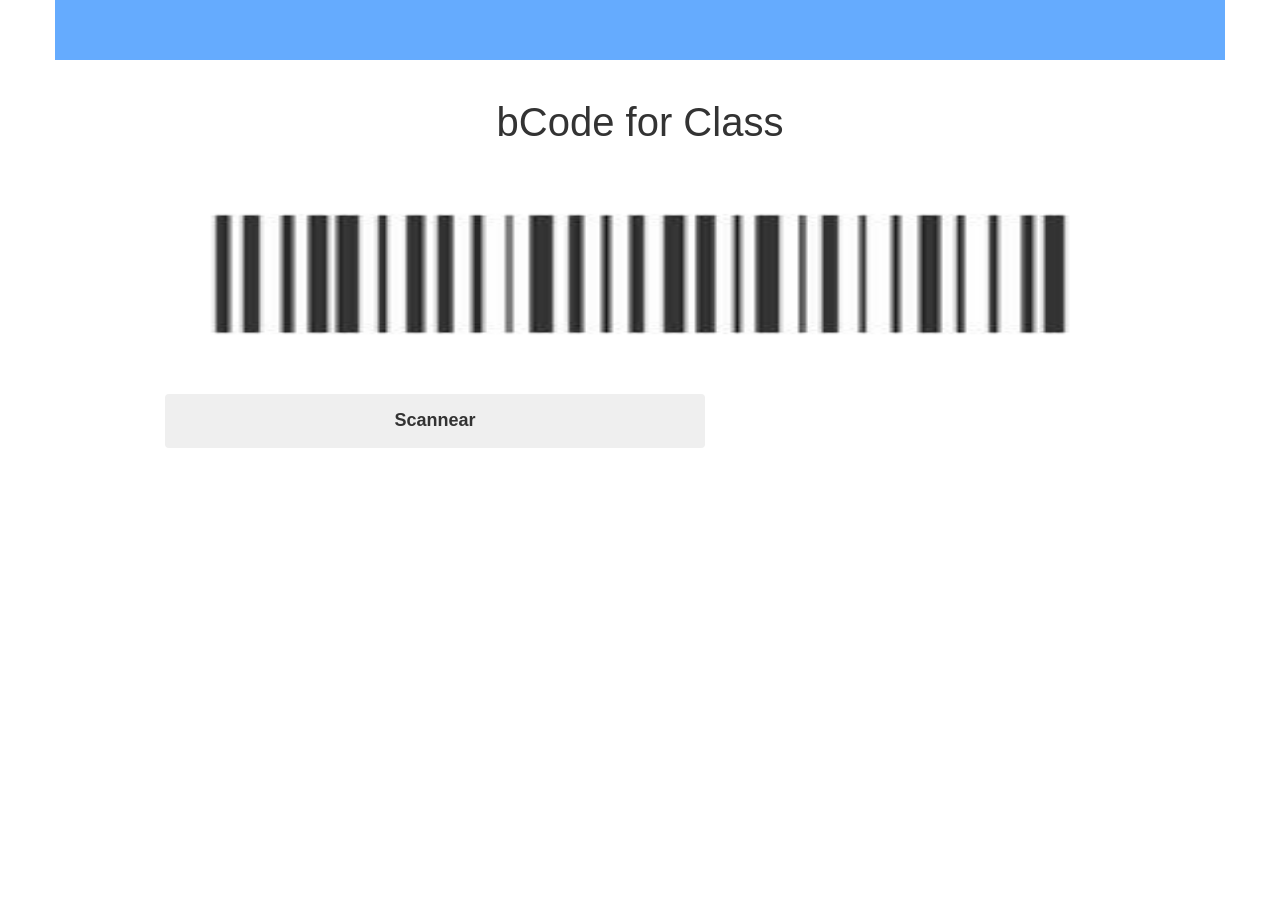
<file: www/index.html>
<!DOCTYPE HTML>
<html>
<head>
  <meta charset="utf-8">
  <meta name="viewport" content="width=device-width, initial-scale=1, maximum-scale=1, user-scalable=no, viewport-fit=cover">
  <meta http-equiv="Content-Security-Policy" content="default-src * data: gap: https://ssl.gstatic.com; style-src * 'unsafe-inline'; script-src * 'unsafe-inline' 'unsafe-eval'">
  <!-- arquivos js -->
  <script src="components/loader.js"></script>
  <script src="components/jquery-3.4.1.min.js"></script>
  <script src="components/acao.js"></script>
 
  <!-- arquivos de css -->
  <link rel="stylesheet" href="components/loader.css">
  <link rel="stylesheet" href="css/bootstrap.min.css">
  <link rel="stylesheet" href="css/style.css">

</head>
<body>
    <div class="container">
      <div class="row">
        <div id="ctop" class="col-xs-12"></div>
      </div>
      <div class="col-xs-12">
        <h2 id="textApp">bCode for Class</h2>
        <img style="width: 100%; height: 240px;" src="css\bcode.jpg">
      </div>
      <div style="text-align: center; margin-left: 80px" class="col-xs-6">
        <button class="btn btn-secondary btn-block" id="codigo"><h4><b>Scannear</b><h4></button>
      </div>
    </div>
</body>
</html>
</file>
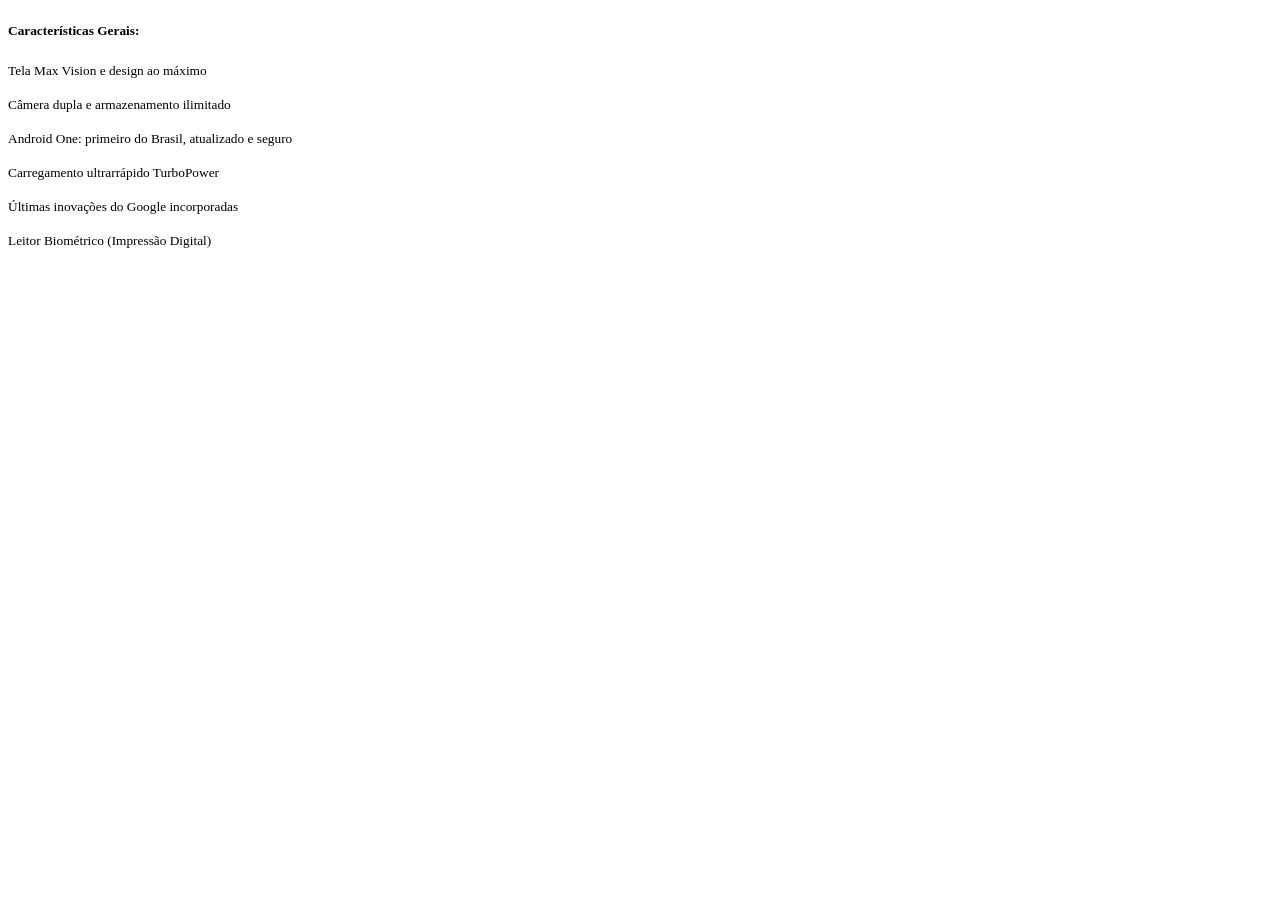
<file: www/nada.html>
<!DOCTYPE HTML>
<html>
<head>
    <meta charset="utf-8">
    <meta name="viewport" content="width=device-width, height=device-height, initial-scale=1, maximum-scale=1, user-scalable=no">
    <meta http-equiv="Content-Security-Policy" content="default-src * data: gap: https://ssl.gstatic.com; style-src * 'unsafe-inline'; script-src * 'unsafe-inline' 'unsafe-eval'">
    <link rel="stylesheet" href="components/loader.css">
    <script src="components/loader.js"></script>
    <script>
        //
        // TODO: Write JavaScript code here
        //
    </script>
</head>
<body>
    <h4><small>Características Gerais: </small></h4>
          <p><small>Tela Max Vision e design ao máximo</small></p>
          <p><small>Câmera dupla e armazenamento ilimitado</small></p>
          <p><small>Android One: primeiro do Brasil, atualizado e seguro</small></p>
          <p><small>Carregamento ultrarrápido TurboPower</small></p>
          <p><small>Últimas inovações do Google incorporadas</small></p>
          <p><small>Leitor Biométrico (Impressão Digital)</small></p>
</body>
</html>
</file>
<file: www/components/loader.css>
/**
 * This is an auto-generated code by Monaca JS/CSS Components.
 * Please do not edit by hand.
 */

/*** <GENERATED> ***/
</file>
<file: www/css/style.css>
/**/

#ctop {
  background-color: #65ABFE;
  height: 60px;
  color: white;
  text-align: center;
}

#carac {
  margin-left: 16px;
  height: 140px;
  color: white;
}

#textApp {
  margin-top: 40px; 
  text-align: center; 
  font-family:'Segoe UI', Tahoma, Geneva, Verdana, sans-serif;
  font-size: 40px;
}

#qproduto {
  border-bottom: 6px solid black;
}

#center {
  text-align: center;
}
</file>
